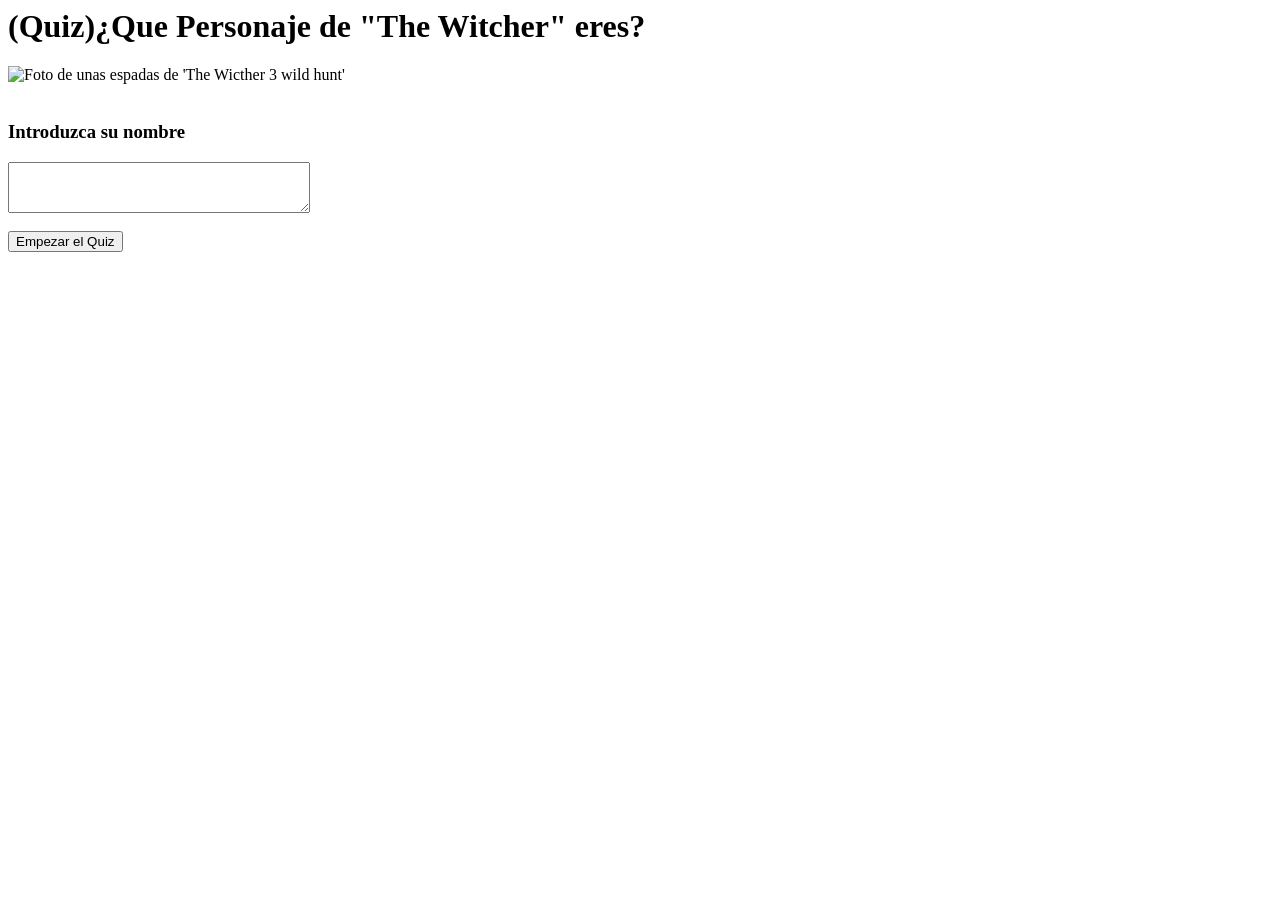
<file: src/main/resources/templates/index.html>
<html xmlns:th="http://www.thymeleaf.org" lang='es' xml:lang="es">

	<head>

		<meta charset='utf-8'> 
		<meta name="author" content="Erick José Jáquez Encarnación">
		<link rel="stylesheet" th:href="@{/css/bootstrap(Sketchy).css}">
		<meta name="viewport" content="width=device-width">
		<title> Practica 3 Quizz </title>

	</head>

	<body>
	<h1> (Quiz)¿Que Personaje de "The Witcher" eres? </h1>
		<form th:action="@{/Quiz}" method="POST">
			<img  class="portada" th:src="@{/img/The-Witcher-espadas.jpg}" alt="Foto de unas espadas de 'The Wicther 3 wild hunt'">

			<br>
			<br>
			
			<h3> Introduzca su nombre </h3>
			<textarea name="nombreUsuario" cols="35" rows="3"> </textarea>
			
			<br>
			<br>

			<button class="bg-danger text-white" type="submit"> Empezar el Quiz </button>
		</form>
	</body>
</file>
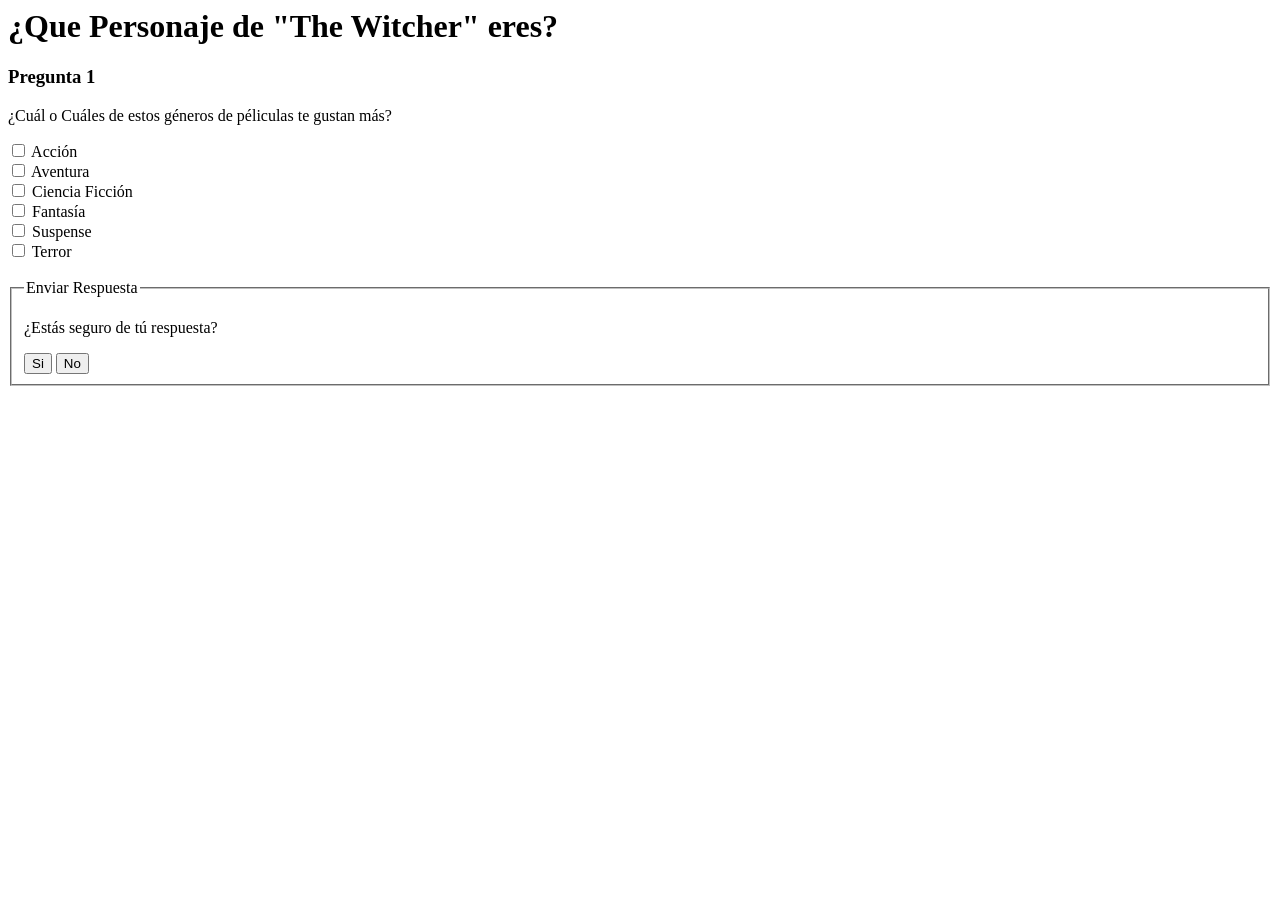
<file: src/main/resources/templates/Quiz1.html>
<html xmlns:th="http://www.thymeleaf.org" lang='es' xml:lang="es">

	<head>

		<meta charset='utf-8'> 
		<meta name="author" content="Erick José Jáquez Encarnación">
		<link rel="stylesheet" th:href="@{/css/bootstrap(Sketchy).css}">
		<meta name="viewport" content="width=device-width">
		<title> Practica 3 Quizz </title>

	</head>

	<body>
		<h1> ¿Que Personaje de "The Witcher" eres? </h1>
		<h3> Pregunta 1 </h3>
		<form th:action="@{/Quiz1}" method="POST">

			<p> ¿Cuál o Cuáles de estos géneros de péliculas te gustan más? </p>
			<input class="small" type="checkbox" name="accion" value="10"> Acción <br>
			<input class="small" type="checkbox" name="aventura" value="10"> Aventura <br>
			<input class="small" type="checkbox" name="ciencia" value="10"> Ciencia Ficción <br>
			<input class="small" type="checkbox" name="fantasia" value="10"> Fantasía <br>
			<input class="small" type="checkbox" name="suspense" value="10"> Suspense <br>
			<input class="small" type="checkbox" name="terror" value="10"> Terror <br>

			<br>

			<fieldset> 
				<legend> Enviar Respuesta </legend>
				<p> ¿Estás seguro de tú respuesta? </p>

				<input class="bg-danger text-white" type="Submit" value="Si">
				<input class="bg-danger text-white" type="Reset" value="No">
			</fieldset>
		</form>
	</body>
</html>
</file>
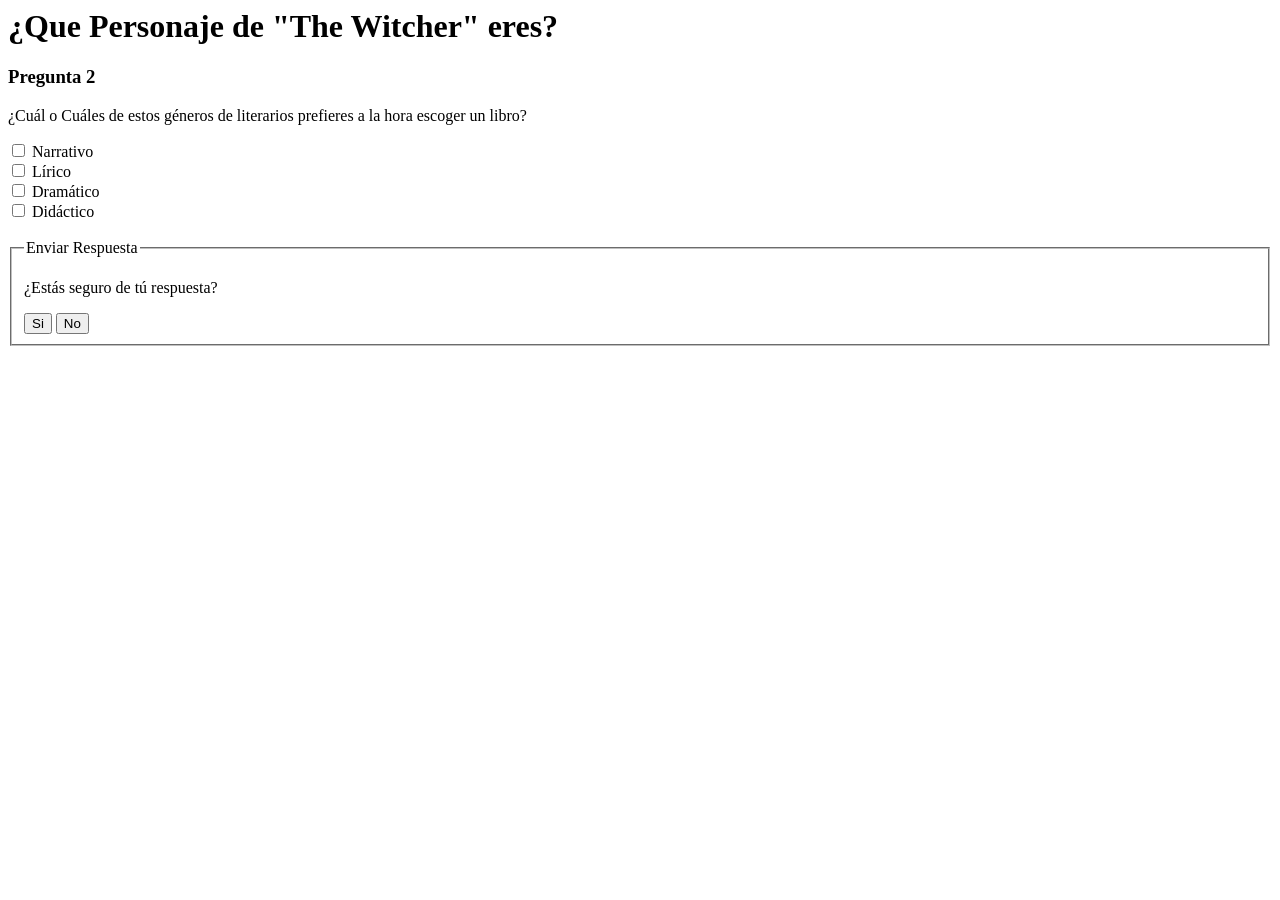
<file: src/main/resources/templates/Quiz2.html>
<html xmlns:th="http://www.thymeleaf.org" lang='es' xml:lang="es">

	<head>

		<meta charset='utf-8'> 
		<meta name="author" content="Erick José Jáquez Encarnación">
		<link rel="stylesheet" th:href="@{/css/bootstrap(Sketchy).css}">
		<meta name="viewport" content="width=device-width">
		<title> Practica 3 Quizz </title>

	</head>

	<body>
		<h1> ¿Que Personaje de "The Witcher" eres? </h1>
		<h3> Pregunta 2 </h3>
		<form th:action="@{/Quiz2}" method="POST">

			<p> ¿Cuál o Cuáles de estos géneros de literarios prefieres a la hora escoger un libro? </p>
			<input class="small" type="checkbox" name="librosN" value="10"> Narrativo <br>
			<input class="small" type="checkbox" name="librosLr" value="10"> Lírico <br>
			<input class="small" type="checkbox" name="librosDr" value="10"> Dramático <br>
			<input class="small" type="checkbox" name="librosDd" value="10"> Didáctico <br>

			<br>

			<fieldset> 
				<legend> Enviar Respuesta </legend>
				<p> ¿Estás seguro de tú respuesta? </p>

				<input class="bg-danger text-white" type="Submit" value="Si">
				<input class="bg-danger text-white" type="Reset" value="No">
			</fieldset>

		</form>
	</body>
</html>
</file>
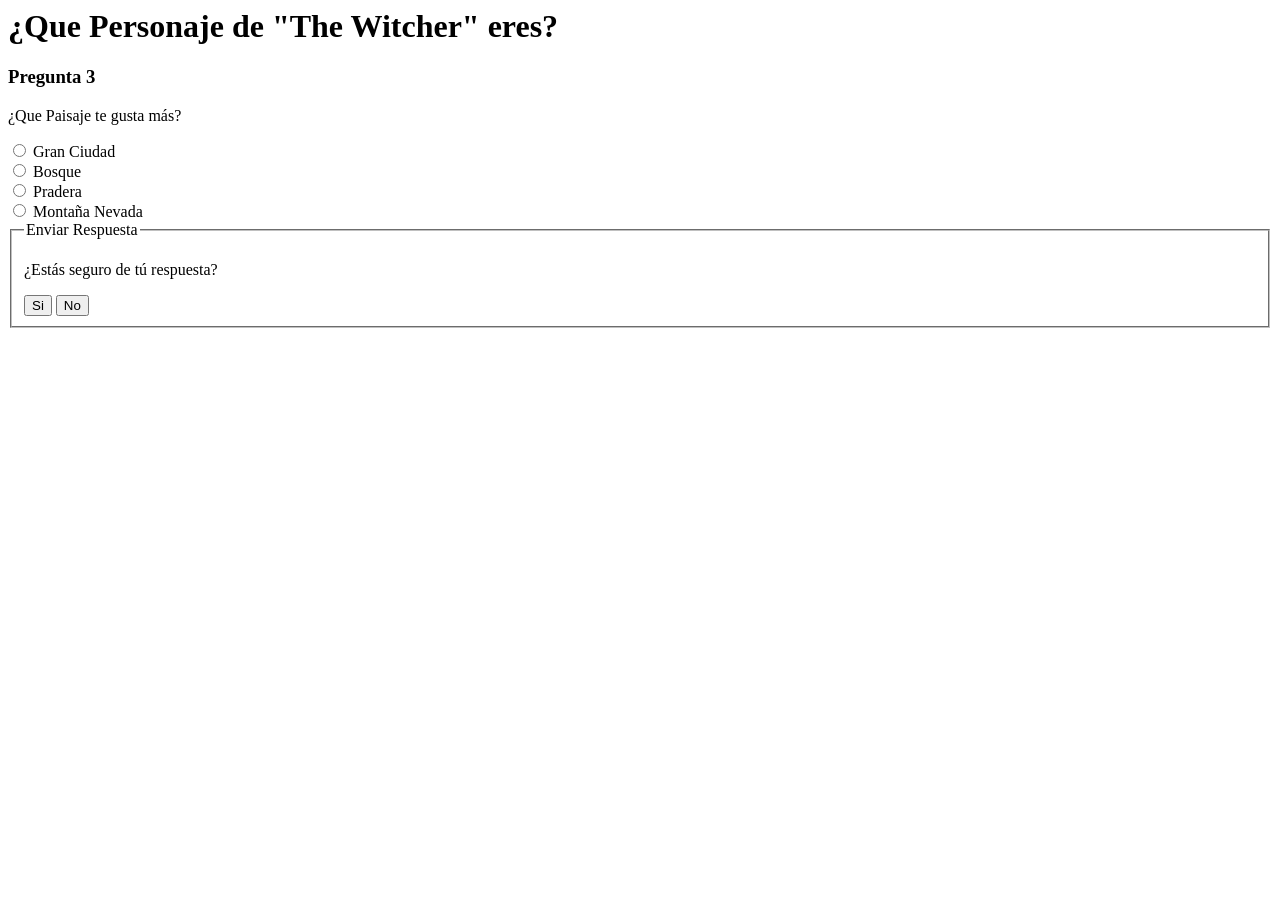
<file: src/main/resources/templates/Quiz3.html>
<html xmlns:th="http://www.thymeleaf.org" lang='es' xml:lang="es">

	<head>

		<meta charset='utf-8'> 
		<meta name="author" content="Erick José Jáquez Encarnación">
		<link rel="stylesheet" th:href="@{/css/bootstrap(Sketchy).css}">
		<meta name="viewport" content="width=device-width">
		<title> Practica 3 Quizz </title>

	</head>

	<body>
		<h1> ¿Que Personaje de "The Witcher" eres? </h1>
		<h3> Pregunta 3 </h3>

		<form th:action="@{/Quiz3}" method="POST">

			<p> ¿Que Paisaje te gusta más? </p>
			<input class="small" type="radio" name="paisajes" value="10" required="required"> Gran Ciudad <br>
			<input class="small" type="radio" name="paisajes" value="20"> Bosque <br>
			<input class="small" type="radio" name="paisajes" value="30"> Pradera <br>
			<input class="small" type="radio" name="paisajes" value="40"> Montaña Nevada
			

			<br>

			<fieldset> 
				<legend> Enviar Respuesta </legend>
				<p> ¿Estás seguro de tú respuesta? </p>

				<input class="bg-danger text-white" type="Submit" value="Si">
				<input class="bg-danger text-white" type="Reset" value="No">
			</fieldset>

		</form>
	</body>
</html>
</file>
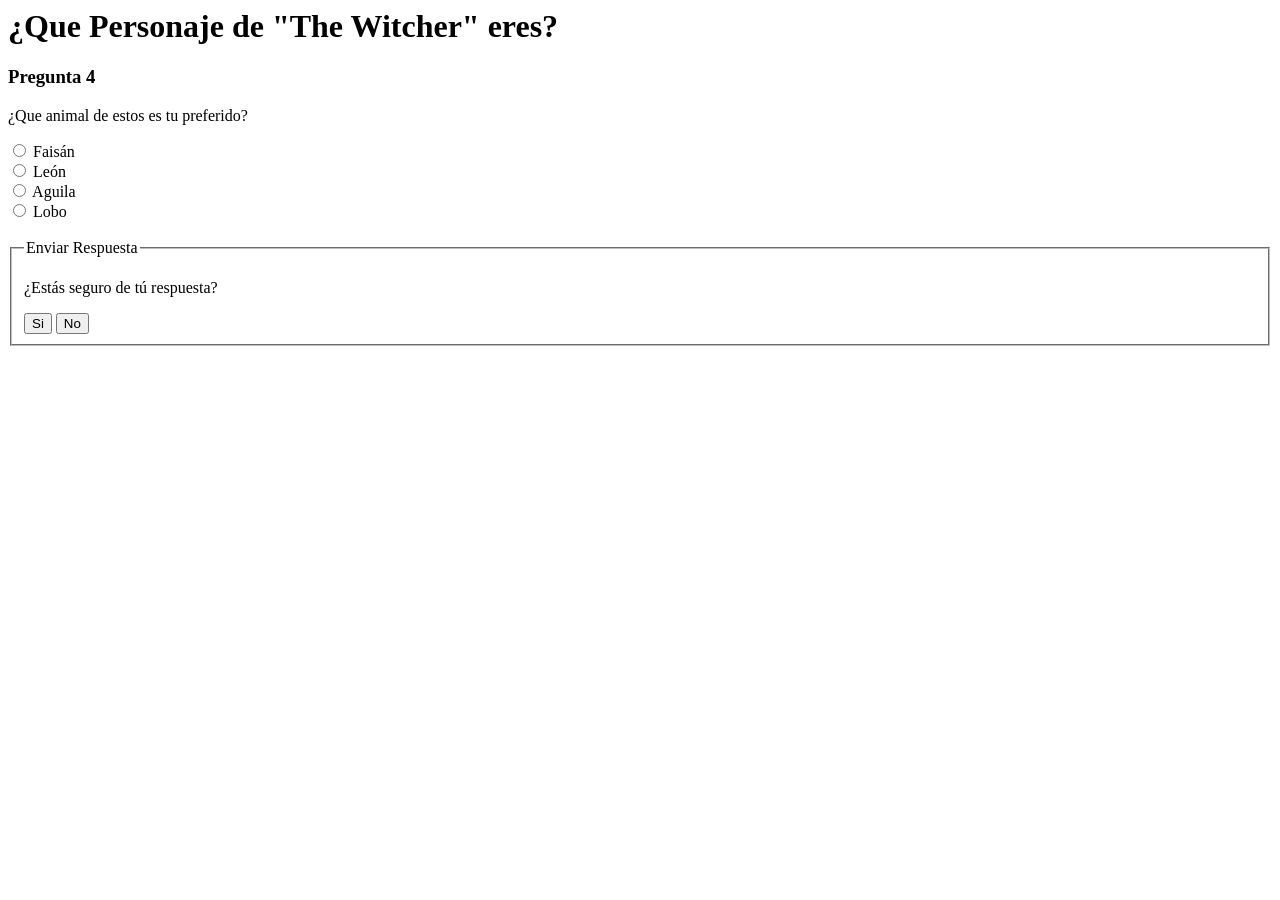
<file: src/main/resources/templates/Quiz4.html>
<html xmlns:th="http://www.thymeleaf.org" lang='es' xml:lang="es">

	<head>

		<meta charset='utf-8'> 
		<meta name="author" content="Erick José Jáquez Encarnación">
		<link rel="stylesheet" th:href="@{/css/bootstrap(Sketchy).css}">
		<meta name="viewport" content="width=device-width">
		<title> Practica 3 Quizz </title>

	</head>

	<body>
		<h1> ¿Que Personaje de "The Witcher" eres? </h1>
		<h3> Pregunta 4 </h3>

		<form th:action="@{/Quiz4}" method="POST">

			<p> ¿Que animal de estos es tu preferido? </p>
			<input class="small" type="radio" name="animal" value="10" required="required"> Faisán <br>
			<input class="small" type="radio" name="animal" value="20"> León <br>
			<input class="small" type="radio" name="animal" value="30"> Aguila <br>
			<input class="small" type="radio" name="animal" value="40"> Lobo <br>

			<br>

			<fieldset> 
				<legend> Enviar Respuesta </legend>
				<p> ¿Estás seguro de tú respuesta? </p>

				<input class="bg-danger text-white" type="Submit" value="Si">
				<input class="bg-danger text-white" type="Reset" value="No">
			</fieldset>
		</form>
	</body>
</html>
</file>
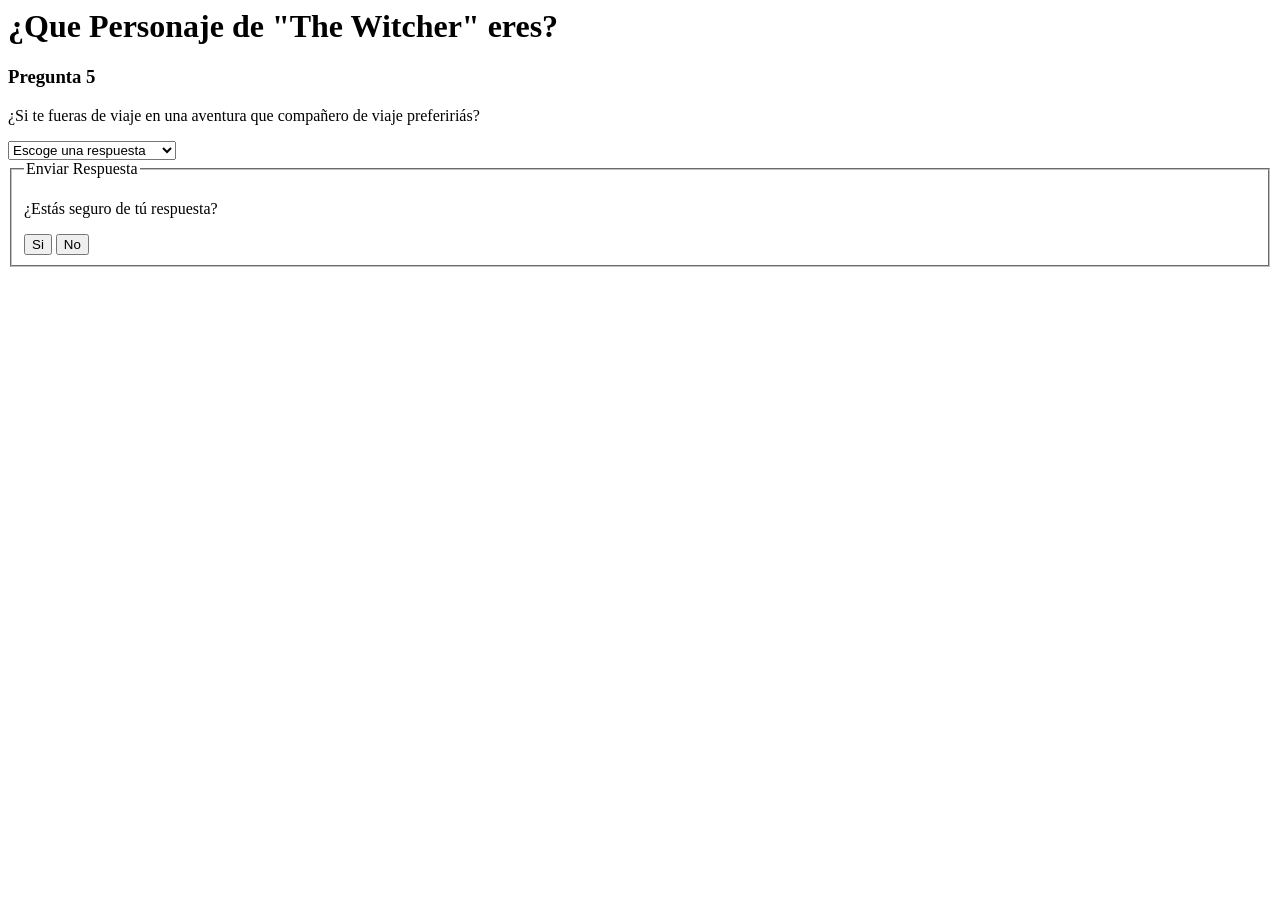
<file: src/main/resources/templates/Quiz5.html>
<html xmlns:th="http://www.thymeleaf.org" lang='es' xml:lang="es">

	<head>

		<meta charset='utf-8'> 
		<meta name="author" content="Erick José Jáquez Encarnación">
		<link rel="stylesheet" th:href="@{/css/bootstrap(Sketchy).css}">
		<meta name="viewport" content="width=device-width">
		<title> Practica 3 Quizz </title>

	</head>

	<body>
		<h1> ¿Que Personaje de "The Witcher" eres? </h1>
		<h3> Pregunta 5 </h3>

		<form th:action="@{/Quiz5}" method="POST">

			<p> ¿Si te fueras de viaje en una aventura que compañero de viaje prefeririás? </p>
			<select name="compañero">
				<option> Escoge una respuesta
				<option value="10"> Cuanta más gente mejor
				<option value="20"> Gente de confianza
				<option value="30"> Un amigo cercano
				<option value="40"> Solo se esta bien
			</select>


			<br>

			<fieldset> 
				<legend> Enviar Respuesta </legend>
				<p> ¿Estás seguro de tú respuesta? </p>

				<input class="bg-danger text-white" type="Submit" value="Si">
				<input class="bg-danger text-white" type="Reset" value="No">
			</fieldset>
		</form>
	</body>
</html>
</file>
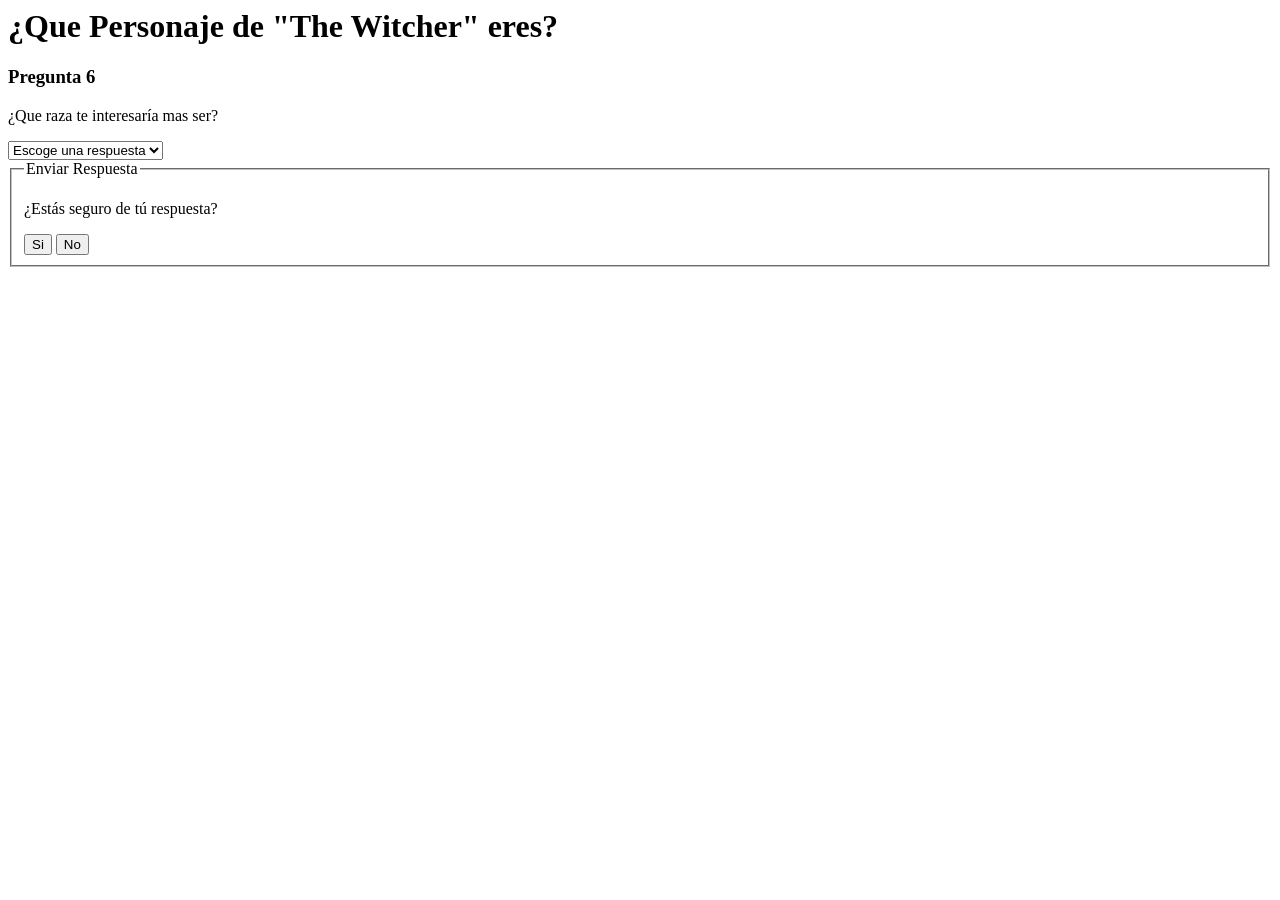
<file: src/main/resources/templates/Quiz6.html>
<html xmlns:th="http://www.thymeleaf.org" lang='es' xml:lang="es">

	<head>

		<meta charset='utf-8'> 
		<meta name="author" content="Erick José Jáquez Encarnación">
		<link rel="stylesheet" th:href="@{/css/bootstrap(Sketchy).css}">
		<meta name="viewport" content="width=device-width">
		<title> Practica 3 Quizz </title>

	</head>

	<body>
		<h1> ¿Que Personaje de "The Witcher" eres? </h1>
		<h3> Pregunta 6 </h3>

		<form th:action="@{/Quiz6}" method="POST">

			<p> ¿Que raza te interesaría mas ser? </p>
			<select name="raza">
				<option> Escoge una respuesta
				<option value="10"> Humano 
				<option value="20"> Elfo 
				<option value="30"> Mago
				<option value="40">	Mutante 
			</select>


			<br>

			<fieldset> 
				<legend> Enviar Respuesta </legend>
				<p> ¿Estás seguro de tú respuesta? </p>

				<input class="bg-danger text-white" type="Submit" value="Si">
				<input class="bg-danger text-white" type="Reset" value="No">
			</fieldset>
		</form>
	</body>
</html>
</file>
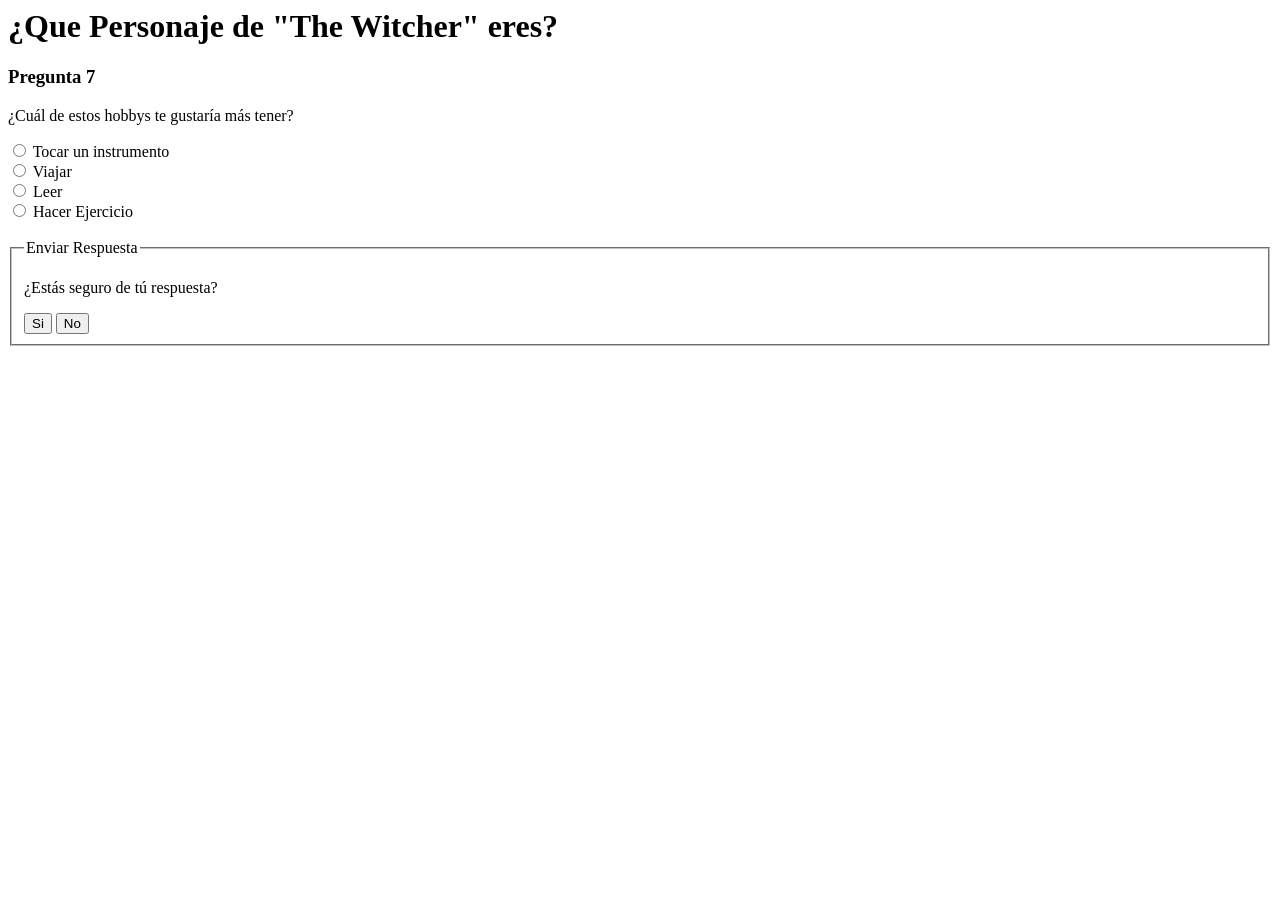
<file: src/main/resources/templates/Quiz7.html>
<html xmlns:th="http://www.thymeleaf.org" lang='es' xml:lang="es">

	<head>

		<meta charset='utf-8'> 
		<meta name="author" content="Erick José Jáquez Encarnación">
		<link rel="stylesheet" th:href="@{/css/bootstrap(Sketchy).css}">
		<meta name="viewport" content="width=device-width">
		<title> Practica 3 Quizz </title>

	</head>

	<body>
		<h1> ¿Que Personaje de "The Witcher" eres? </h1>
		<h3> Pregunta 7 </h3>

		<form th:action="@{/Quiz7}" method="POST">

			<p> ¿Cuál de estos hobbys te gustaría más tener? </p>
			<input class="small" type="radio" name="hobbys" value="10" required="required"> Tocar un instrumento <br>
			<input class="small" type="radio" name="hobbys" value="20"> Viajar <br>
			<input class="small" type="radio" name="hobbys" value="30"> Leer <br>
			<input class="small" type="radio" name="hobbys" value="40"> Hacer Ejercicio
			
			<br>
			<br>

			<fieldset> 
				<legend> Enviar Respuesta </legend>
				<p> ¿Estás seguro de tú respuesta? </p>

				<input class="bg-danger text-white" type="Submit" value="Si">
				<input class="bg-danger text-white" type="Reset" value="No">
			</fieldset>
		</form>
	</body>
</html>
</file>
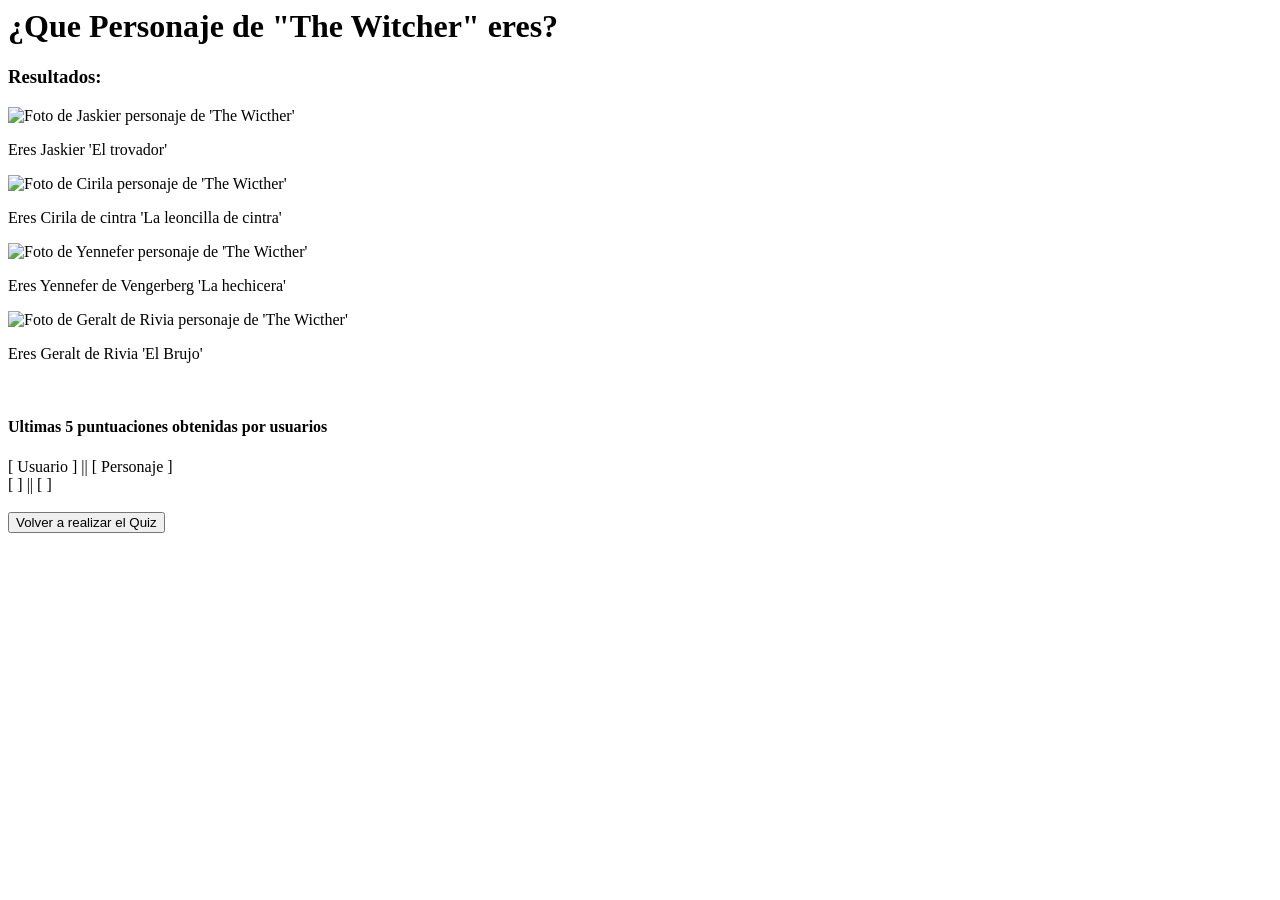
<file: src/main/resources/templates/QuizResultados.html>
<html xmlns:th="http://www.thymeleaf.org" lang='es' xml:lang="es">

	<head>

		<meta charset='utf-8'> 
		<meta name="author" content="Erick José Jáquez Encarnación">
		<link rel="stylesheet" th:href="@{/css/bootstrap(Sketchy).css}">
		<meta name="viewport" content="width=device-width">
		<title> Practica 3 Quizz Resultados </title>

	</head>

	<body>
		<h1> ¿Que Personaje de "The Witcher" eres? </h1>
		<h3> Resultados: </h3>

		<form th:action="@{/QuizResultados}" method="POST">
			<div th:if="${clasificacion} == 'Jaskier'"> <img class="portada" th:src="@{/img/Jaskier.jpg}" alt="Foto de Jaskier personaje de 'The Wicther'"> </img> <p> Eres Jaskier 'El trovador' </p> </div>
			<div th:if="${clasificacion} == 'Ciri'"> <img class="portada" th:src="@{/img/Ciri-The-Witcher.jpg}" alt="Foto de Cirila personaje de 'The Wicther'"> </img> <p> Eres Cirila de cintra 'La leoncilla de cintra' </p> </div>
			<div th:if="${clasificacion} == 'Yennefer'"> <img class="portada" th:src="@{/img/Yennefer.jpg}" alt="Foto de Yennefer personaje de 'The Wicther'"> </img> <p> Eres Yennefer de Vengerberg 'La hechicera' </p> </div>
			<div th:if="${clasificacion} == 'Geralt'"> <img class="portada" th:src="@{/img/Geralt-de-Rivia.png}" alt="Foto de Geralt de Rivia personaje de 'The Wicther'"> </img> <p> Eres Geralt de Rivia 'El Brujo' </p> </div>
			
			<br>
			 
			<h4> Ultimas 5 puntuaciones obtenidas por usuarios </h4>
			
			<tr>
				<td> [ </td>
			 	<td class="small" > Usuario </td>
			 	<td> ] </td>
			 	<td> || </td>
			 	<td> [ </td>
			 	<td class="small"> Personaje </td>
			 	<td> ] </td>
			 	<br>
			</tr>	
			
			<tr th:each="punto: ${puntos}">
				<td> [ </td>
				<td class="small" th:text="${punto.nombreUsuario}" />
				<td> ] </td>
				<td> || </td>
				<td> [ </td>
			 	<td class="small" th:text="${punto.Personaje}" />
			 	<td> ] </td>
			 	<br>
			</tr>
			<br>
			
			<button class="bg-danger text-white" type="submit"> Volver a realizar el Quiz </button>
			
		</form>
	</body>
</html>
</file>
